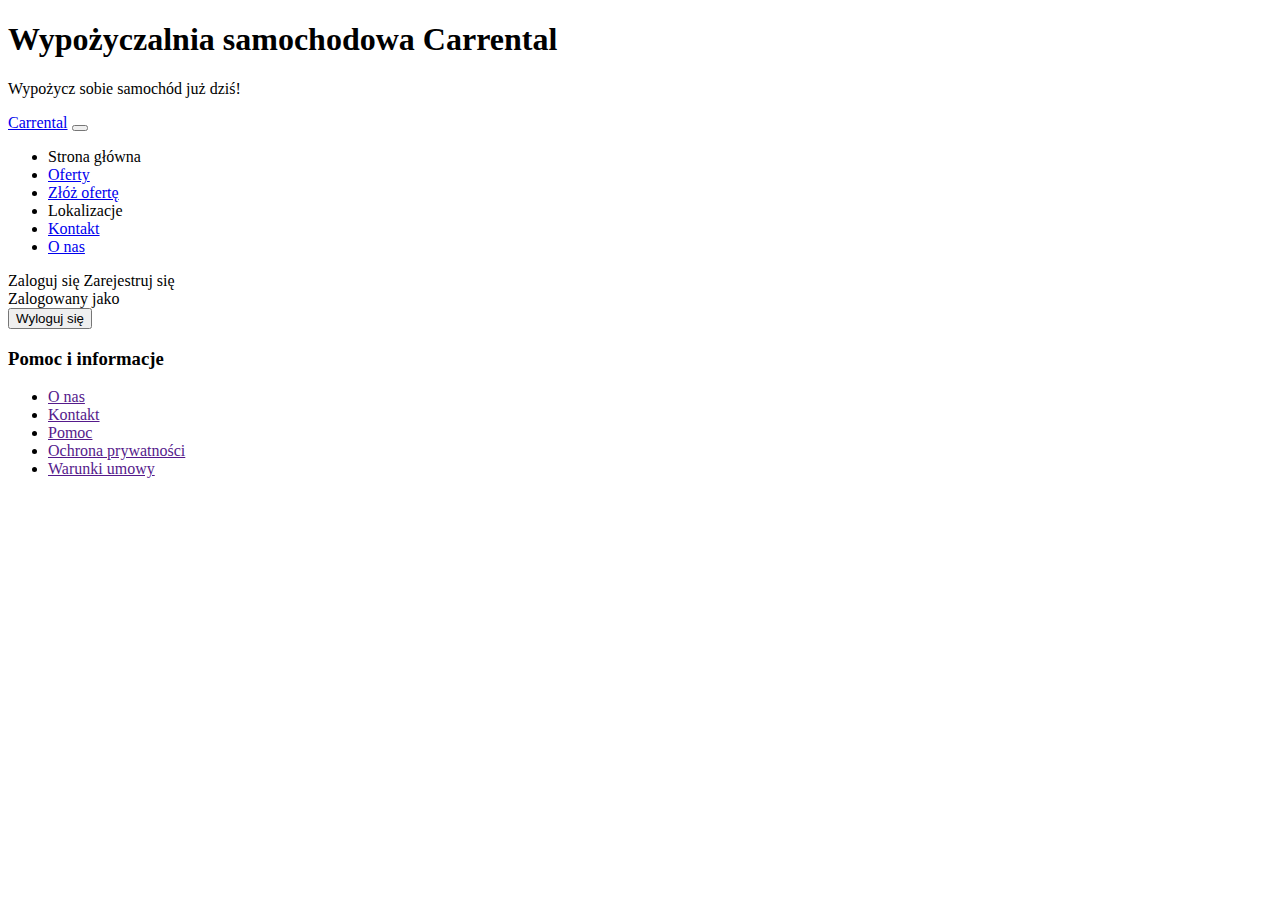
<file: src/main/resources/templates/_fragments.html>
<!DOCTYPE HTML>
<html xmlns:layout="http://www.ultraq.net.nz/thymeleaf/layout"
      xmlns:sec="http://www.thymeleaf.org/thymeleaf-extras-springsecurity4"
      xmlns:th="htpp://www.thymeleaf.org">
<body>
<div th:fragment="header">
    <div class="jumbotron text-center">
        <h1>Wypożyczalnia samochodowa Carrental</h1>
        <p class="lead">Wypożycz sobie samochód już dziś!</p>
    </div>

    <div class="bs-component">
        <nav class="navbar navbar-expand-lg navbar-light bg-light">
            <a class="navbar-brand" href="#">Carrental</a>
            <button class="navbar-toggler" type="button" data-toggle="collapse" data-target="#navbar"
                    aria-controls="navbar" aria-expanded="false" aria-label="Toggle navigation" style="">
                  <span class="navbar-toggler-icon"></span>
                </button>

            <div class="navbar-collapse collapse" id="navbar" role="navigation">
                <ul class="navbar-nav mr-auto">
                    <li class="nav-item">
                        <a class="nav-link" th:href="@{~/}">Strona główna</a>
                    </li>
                    <li class="nav-item">
                        <a class="nav-link" href="#">Oferty</a>
                    </li>
                    <li class="nav-item">
                        <a class="nav-link" href="#">Złóż ofertę</a>
                    </li>
                    <li class="nav-item">
                        <a class="nav-link" th:href="@{~/map}">Lokalizacje</a>
                    </li>
                    <li class="nav-item">
                        <a class="nav-link" href="#">Kontakt</a>
                    </li>
                    <li class="nav-item">
                        <a class="nav-link" href="#">O nas</a>
                    </li>
                </ul>
                <div class="row pull-right">
                    <div class="btn-group" sec:authorize="isAnonymous()">
                        <a class="btn btn-primary" th:href="@{~/login}">Zaloguj się</a>
                        <a class="btn btn-secondary" th:href="@{~/signup}">Zarejestruj się</a>
                    </div>
                    <span sec:authorize="isAuthenticated()">
                        Zalogowany jako <a th:href="@{~/user/account}" sec:authentication="name"></a>
                    </span>
                    <span class="col"></span>
                </div>
                <form sec:authorize="isAuthenticated()" th:action="@{~/logout}" method="post">
                    <button class="btn btn-secondary" type="submit">Wyloguj się</button>
                </form>
            </div>
        </nav>
    </div>
</div>

<div th:fragment="footer">
    <div class="text-center page-footer">
        <div class="container">
            <div class="row">
                <div class="col"></div>
                <div class="col">
                    <h3>Pomoc i informacje</h3>
                    <ul class="undecorated text-left">
                        <li><a href="">O nas</a></li>
                        <li><a href="">Kontakt</a></li>
                        <li><a href="">Pomoc</a></li>
                        <li><a href="">Ochrona prywatności</a></li>
                        <li><a href="">Warunki umowy</a></li>
                    </ul>
                </div>
                <div class="col"></div>
            </div>
        </div>
    </div>
</div>
</body>
</html>
</file>
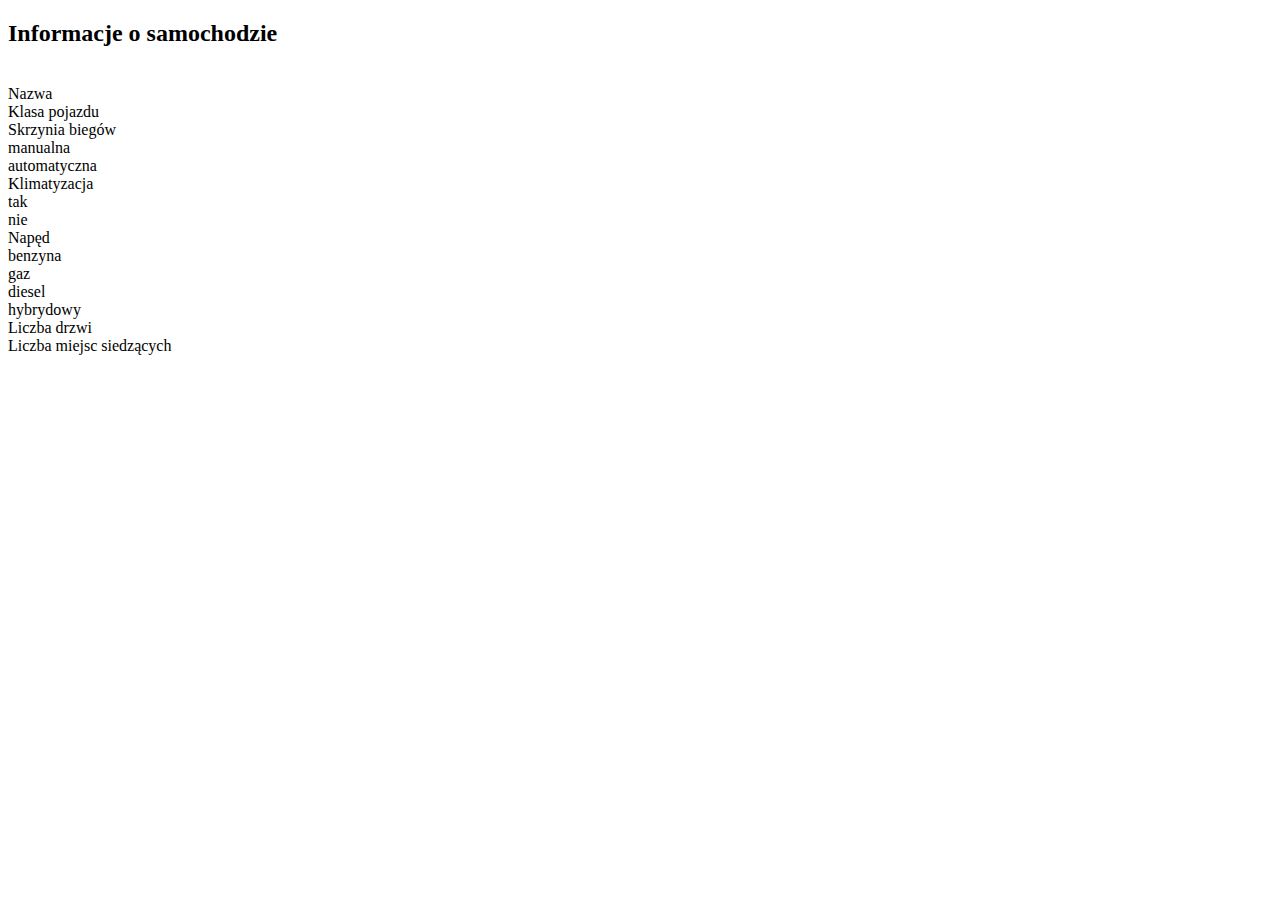
<file: src/main/resources/templates/carinfo.html>
<!DOCTYPE HTML>
<html xmlns:th="http://www.thymeleaf.org" xmlns:layout="http://www.ultraq.net.nz/thymeleaf/layout"
      layout:decorate="~{layout/default}">
<head>
    <title th:text="${car.name} + ' - informacje o samochodzie'"></title>
</head>
<body>
<div layout:fragment="content">
    <div class="container">
        <h2>Informacje o samochodzie</h2>
        <div class="row">
            <div class="col">
                <img class="car-image" th:src="'/images/uploads/car/' + ${car.imageFilename}">
            </div>
            <div class="col">
                <div class="row">
                    <div class="col">Nazwa</div>
                    <div class="col" th:text="${car.name}"></div>
                </div>
                <div class="row">
                    <div class="col">Klasa pojazdu</div>
                    <div class="col" th:text="${car.type}"></div>
                </div>
                <div class="row">
                    <div class="col">Skrzynia biegów</div>
                    <div th:if="${car.gearbox.name() == 'MANUAL'}" class="col">manualna</div>
                    <div th:if="${car.gearbox.name() == 'AUTO'}" class="col">automatyczna</div>
                </div>
                <div class="row">
                    <div class="col">Klimatyzacja</div>
                    <div th:if="${car.airCondition}" class="col">tak</div>
                    <div th:unless="${car.airCondition}" class="col">nie</div>
                </div>
                <div class="row">
                    <div class="col">Napęd</div>
                    <div th:if="${car.driveType.name() == 'PETROL'}" class="col">benzyna</div>
                    <div th:if="${car.driveType.name() == 'LPG'}" class="col">gaz</div>
                    <div th:if="${car.driveType.name() == 'DIESEL'}" class="col">diesel</div>
                    <div th:if="${car.driveType.name() == 'HYBRID'}" class="col">hybrydowy</div>
                </div>
                <div class="row">
                    <div class="col">Liczba drzwi</div>
                    <div class="col" th:text="${car.doorNumber}"></div>
                </div>
                <div class="row">
                    <div class="col">Liczba miejsc siedzących</div>
                    <div class="col" th:text="${car.seatNumber}"></div>
                </div>
            </div>
        </div>

    </div>
</div>
</body>
</html>
</file>
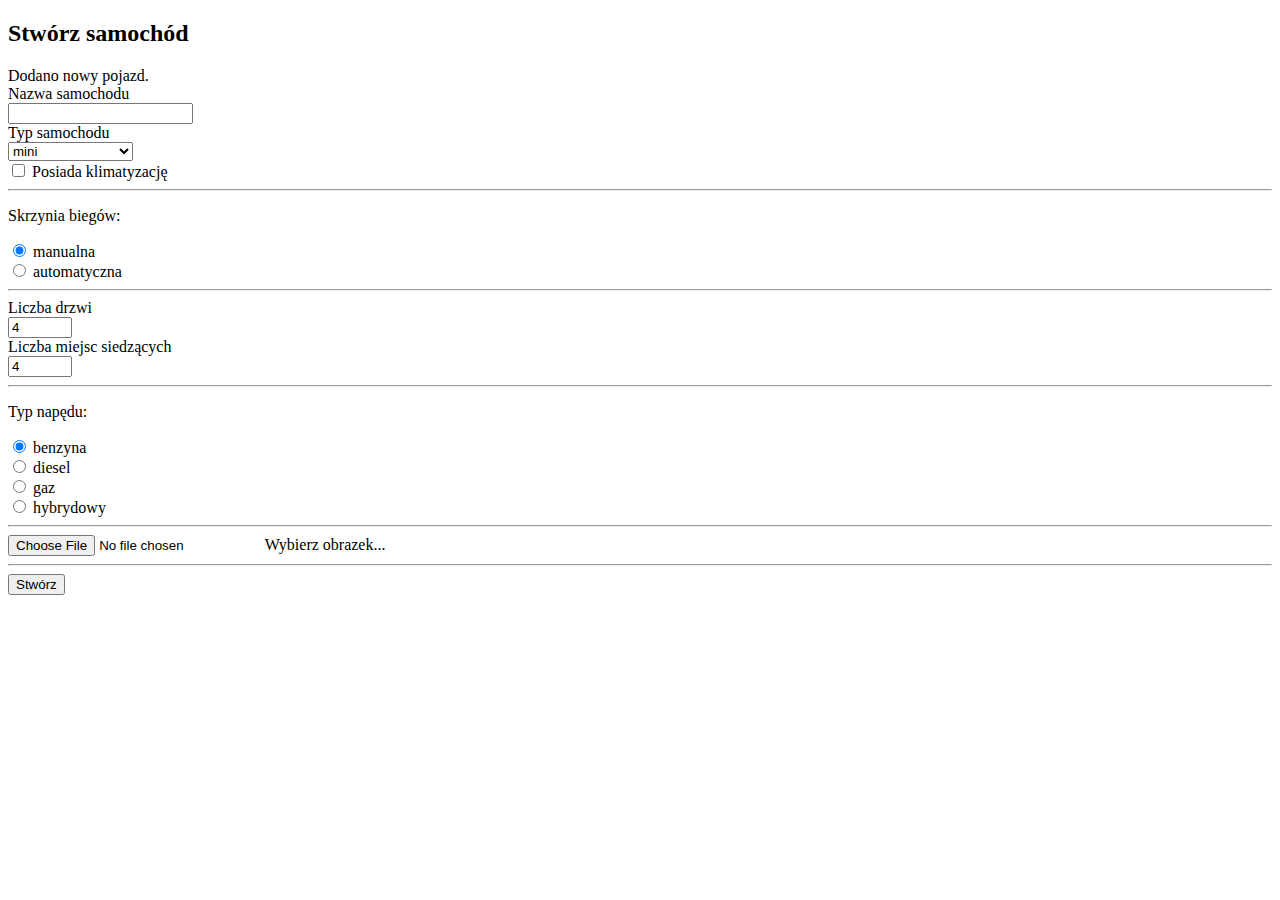
<file: src/main/resources/templates/createcar.html>
<!DOCTYPE HTML>
<html xmlns:th="http://www.thymeleaf.org" xmlns:layout="http://www.ultraq.net.nz/thymeleaf/layout"
      layout:decorate="~{layout/default}">
<head>
    <title>Stwórz samochód</title>
</head>
<body>
<div layout:fragment="content">
    <div class="container">
        <h2>Stwórz samochód</h2>

        <form th:action="@{/admin/create/car}" th:object="${form}" method="post" enctype="multipart/form-data">
            <div th:if="${success}" class="alert alert-info">Dodano nowy pojazd.</div>

            <div class="form-group row">
                <label for="nameInput" class="col-3 col-form-label">Nazwa samochodu</label>
                <div class="col-5">
                    <input type="text" class="form-control" id="nameInput" th:field="*{name}">
                </div>
            </div>

            <div class="form-group row">
                <label for="typeInput" class="col-3 col-form-label">Typ samochodu</label>
                <div class="col-5">
                    <select id="typeInput" class="custom-select" name="type" th:field="*{type}">
                        <option value="mini">mini</option>
                        <option value="ekonomiczne">ekonomiczne</option>
                        <option value="kompaktowe">kompaktowe</option>
                        <option value="intermediate">intermediate</option>
                        <option value="minivan osobowy">minivan osobowy</option>
                        <option value="SUV">SUV</option>
                        <option value="samochód kombi">samochód kombi</option>
                        <option value="standardowe">standardowe</option>
                    </select>
                </div>
            </div>

            <div class="custom-control custom-checkbox my-1 mr-sm-2">
                <input type="checkbox" class="custom-control-input" id="airConditionInput" th:field="*{airCondition}">
                <label class="custom-control-label" for="airConditionInput">Posiada klimatyzację</label>
            </div>

            <hr>

            <div class="form-group">
                <p>Skrzynia biegów:</p>
                <div class="custom-control custom-radio custom-control-inline">
                    <input type="radio" id="gearbox1" name="gearbox" class="custom-control-input" value="0" checked="checked" th:field="*{gearbox}">
                    <label class="custom-control-label" for="gearbox1">manualna</label>
                </div>
                <div class="custom-control custom-radio custom-control-inline">
                    <input type="radio" id="gearbox2" name="gearbox" class="custom-control-input" value="1" th:field="*{gearbox}">
                    <label class="custom-control-label" for="gearbox2">automatyczna</label>
                </div>
            </div>

            <hr>

            <div class="form-group row">
                <label for="doorInput" class="col-3 col-form-label">Liczba drzwi</label>
                <div class="col-5">
                    <input class="form-control" type="number" value="4" id="doorInput" min="1" max="255" th:field="*{doorNumber}">
                </div>
            </div>

            <div class="form-group row">
                <label for="seatInput" class="col-3 col-form-label">Liczba miejsc siedzących</label>
                <div class="col-5">
                    <input class="form-control" type="number" value="4" id="seatInput" min="1" max="255" th:field="*{seatNumber}">
                </div>
            </div>

            <hr>

            <div class="form-group">
                <p>Typ napędu:</p>
                <div class="custom-control custom-radio custom-control-inline">
                    <input type="radio" id="drive1" name="drive" class="custom-control-input" value="0" checked="checked" th:field="*{driveType}">
                    <label class="custom-control-label" for="drive1">benzyna</label>
                </div>
                <div class="custom-control custom-radio custom-control-inline">
                    <input type="radio" id="drive2" name="drive" class="custom-control-input" value="1" th:field="*{driveType}">
                    <label class="custom-control-label" for="drive2">diesel</label>
                </div>
                <div class="custom-control custom-radio custom-control-inline">
                    <input type="radio" id="drive3" name="drive" class="custom-control-input" value="2" th:field="*{driveType}">
                    <label class="custom-control-label" for="drive3">gaz</label>
                </div>
                <div class="custom-control custom-radio custom-control-inline">
                    <input type="radio" id="drive4" name="drive" class="custom-control-input" value="3" th:field="*{driveType}">
                    <label class="custom-control-label" for="drive4">hybrydowy</label>
                </div>
            </div>

            <hr>

            <div class="custom-file col-8">
                <input type="file" name="imageFile" class="custom-file-input" id="imageFile" required>
                <label class="custom-file-label" for="imageFile">Wybierz obrazek...</label>
            </div>

            <hr>

            <button class="btn btn-primary" type="submit">Stwórz</button>
        </form>
    </div>
</div>
</body>
</html>
</file>
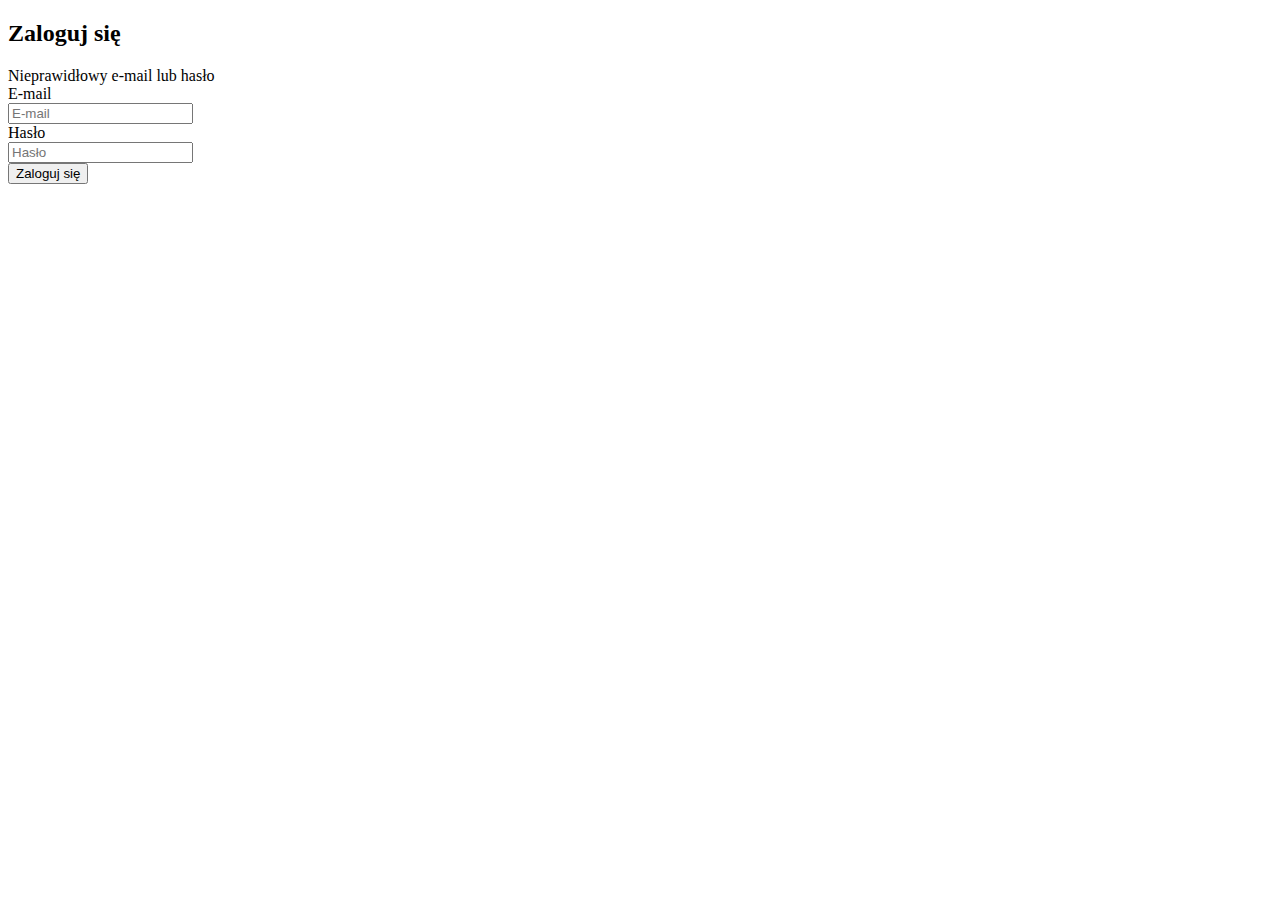
<file: src/main/resources/templates/login.html>
<!DOCTYPE HTML>
<html xmlns:th="http://www.thymeleaf.org" xmlns:layout="http://www.ultraq.net.nz/thymeleaf/layout"
      layout:decorate="~{layout/default}">
<head>
    <title>Zaloguj się</title>
</head>
<body>
<div layout:fragment="content">
    <div class="container">
        <h2>Zaloguj się</h2>

        <form th:action="@{/login}" th:object="${form}" method="post">
            <div th:if="${loginError}" class="alert alert-danger">Nieprawidłowy e-mail lub hasło</div>
            <div class="form-group row">
                <label for="emailInput" class="col-3 col-form-label">E-mail</label>
                <div class="col-5">
                    <input type="email" class="form-control" id="emailInput" th:field="*{email}" placeholder="E-mail">
                </div>
            </div>
            <div class="form-group row">
                <label for="passwordInput" class="col-3 col-form-label">Hasło</label>
                <div class="col-5">
                    <input type="password" class="form-control" id="passwordInput" th:field="*{password}" placeholder="Hasło">
                </div>
            </div>
            <button class="btn btn-primary" type="submit">Zaloguj się</button>
        </form>
    </div>
</div>
</body>
</html>
</file>
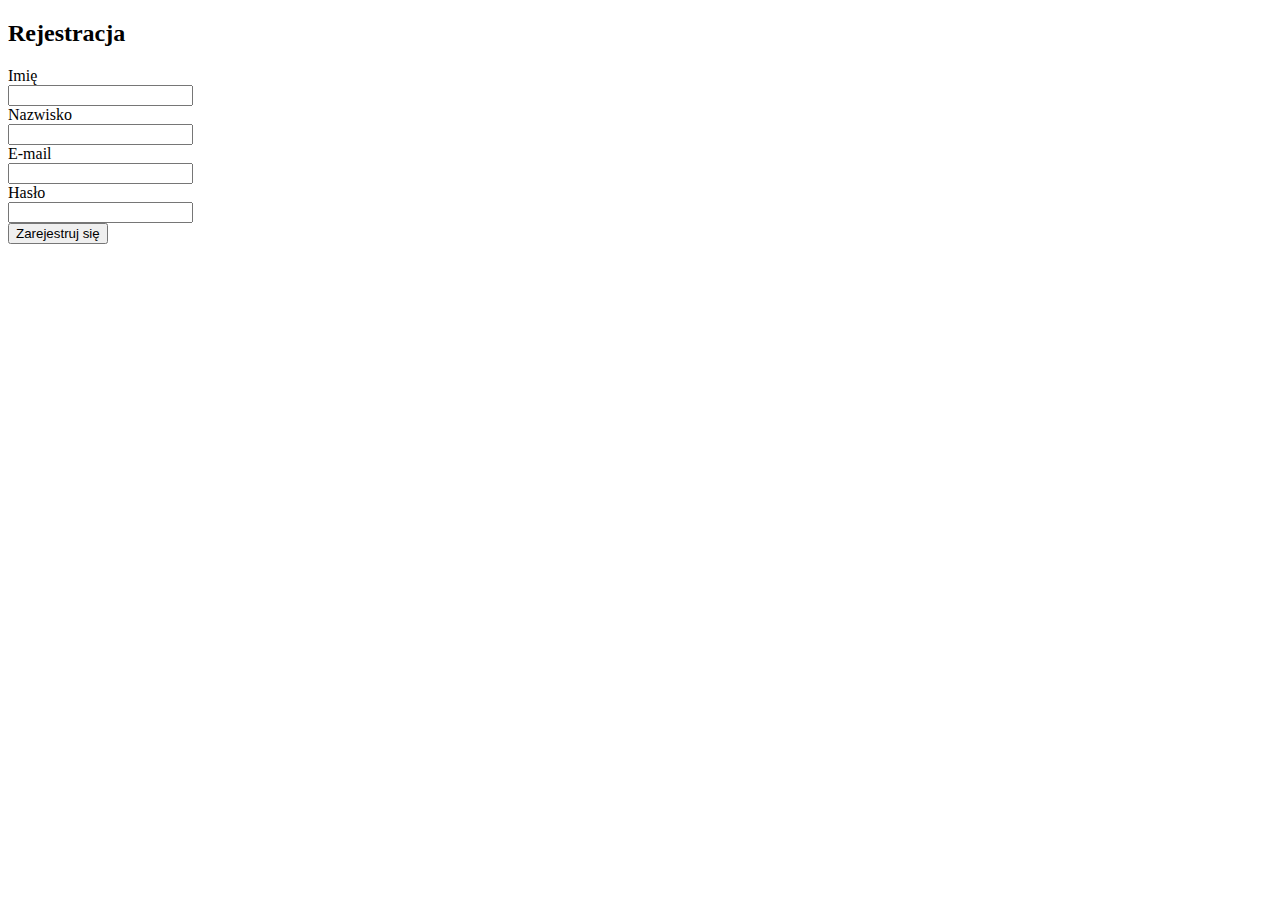
<file: src/main/resources/templates/register.html>
<!DOCTYPE HTML>
<html xmlns:th="http://www.thymeleaf.org" xmlns:layout="http://www.ultraq.net.nz/thymeleaf/layout"
      layout:decorate="~{layout/default}">
<head>
    <title>Strona główna</title>
</head>
<body>
<div layout:fragment="content">
    <div class="container">
        <h2>Rejestracja</h2>

        <form th:action="@{/register}" th:object="${form}" method="post">
            <div class="form-group row">
                <label for="firstNameInput" class="col-3 col-form-label">Imię</label>
                <div class="col-5">
                    <input type="text" class="form-control" th:field="*{firstName}" id="firstNameInput">
                </div>
            </div>
            <div class="alert alert-danger" th:if="${#fields.hasErrors('firstName')}" th:errors="*{firstName}"></div>

            <div class="form-group row">
                <label for="lastNameInput" class="col-3 col-form-label">Nazwisko</label>
                <div class="col-5">
                    <input type="text" class="form-control" th:field="*{lastName}" id="lastNameInput">
                </div>
            </div>
            <div class="alert alert-danger" th:if="${#fields.hasErrors('lastName')}" th:errors="*{lastName}"></div>

            <div class="form-group row">
                <label for="emailInput" class="col-3 col-form-label">E-mail</label>
                <div class="col-5">
                    <input type="text" class="form-control" th:field="*{email}" id="emailInput">
                </div>
            </div>
            <div class="alert alert-danger" th:if="${#fields.hasErrors('email')}" th:errors="*{email}"></div>

            <div class="form-group row">
                <label for="passwordInput" class="col-3 col-form-label">Hasło</label>
                <div class="col-5">
                    <input type="password" class="form-control" th:field="*{password}" id="passwordInput">
                </div>
            </div>
            <div class="alert alert-danger" th:if="${#fields.hasErrors('password')}" th:errors="*{password}"}></div>

            <button class="btn btn-primary" type="submit">Zarejestruj się</button>
        </form>
    </div>
</div>
</body>
</html>
</file>
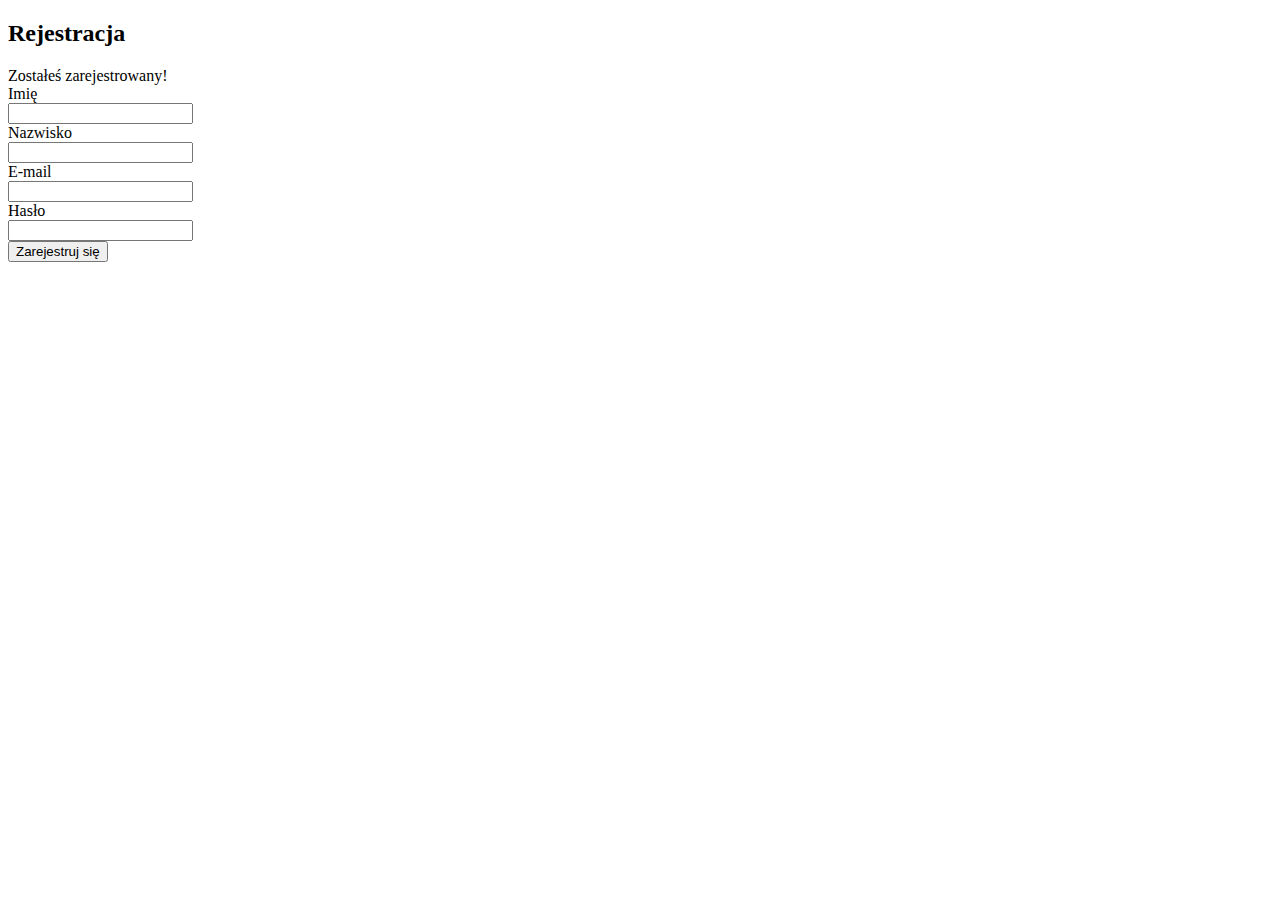
<file: src/main/resources/templates/signup.html>
<!DOCTYPE HTML>
<html xmlns:th="http://www.thymeleaf.org" xmlns:layout="http://www.ultraq.net.nz/thymeleaf/layout"
      layout:decorate="~{layout/default}">
<head>
    <title>Strona główna</title>
</head>
<body>
<div layout:fragment="content">
    <div class="container">
        <h2>Rejestracja</h2>

        <div class="container" th:if="${signUpSuccess}">
            <div class="alert alert-info">Zostałeś zarejestrowany!</div>
        </div>

        <form th:action="@{/register}" th:object="${form}" method="post">
            <div class="form-group row">
                <label for="firstNameInput" class="col-3 col-form-label">Imię</label>
                <div class="col-5">
                    <input type="text" class="form-control" th:field="*{firstName}" id="firstNameInput">
                </div>
            </div>
            <div class="alert alert-danger" th:if="${#fields.hasErrors('firstName')}" th:errors="*{firstName}"></div>

            <div class="form-group row">
                <label for="lastNameInput" class="col-3 col-form-label">Nazwisko</label>
                <div class="col-5">
                    <input type="text" class="form-control" th:field="*{lastName}" id="lastNameInput">
                </div>
            </div>
            <div class="alert alert-danger" th:if="${#fields.hasErrors('lastName')}" th:errors="*{lastName}"></div>

            <div class="form-group row">
                <label for="emailInput" class="col-3 col-form-label">E-mail</label>
                <div class="col-5">
                    <input type="text" class="form-control" th:field="*{email}" id="emailInput">
                </div>
            </div>
            <div class="alert alert-danger" th:if="${#fields.hasErrors('email')}" th:errors="*{email}"></div>

            <div class="form-group row">
                <label for="passwordInput" class="col-3 col-form-label">Hasło</label>
                <div class="col-5">
                    <input type="password" class="form-control" th:field="*{password}" id="passwordInput">
                </div>
            </div>
            <div class="alert alert-danger" th:if="${#fields.hasErrors('password')}" th:errors="*{password}"}></div>

            <button class="btn btn-primary" type="submit">Zarejestruj się</button>
        </form>
    </div>
</div>
</body>
</html>
</file>
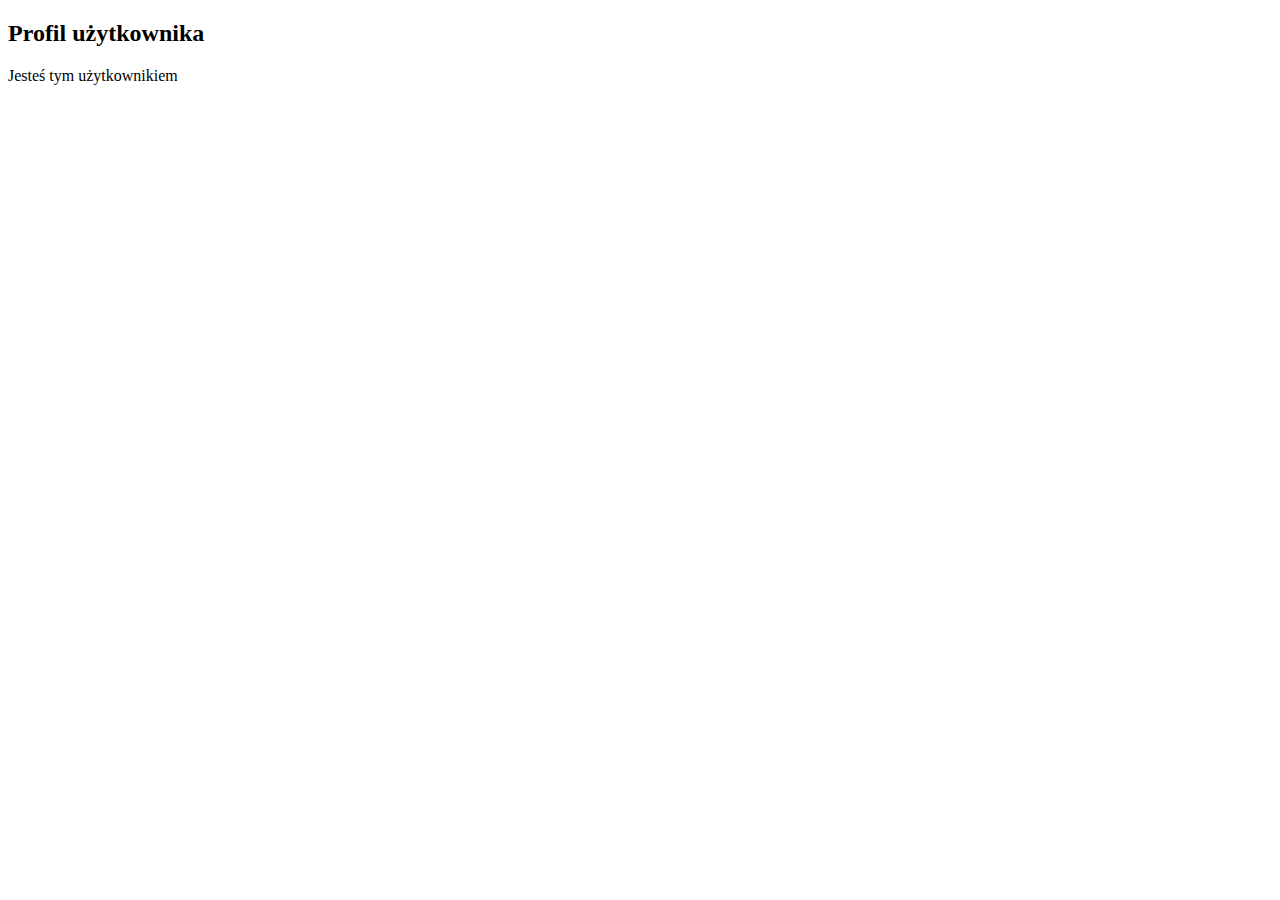
<file: src/main/resources/templates/user.html>
<!DOCTYPE HTML>
<html xmlns:th="http://www.thymeleaf.org" xmlns:layout="http://www.ultraq.net.nz/thymeleaf/layout"
      layout:decorate="~{layout/default}">
<head>
    <title>Strona główna</title>
</head>
<body>
<div layout:fragment="content">
    <div class="container">
        <h2>Profil użytkownika</h2>

        <div th:if="${currentUser}">
            <p>Jesteś tym użytkownikiem</p>
        </div>

        <div th:text="${user.email}"></div>
    </div>
</div>
</body>
</html>
</file>
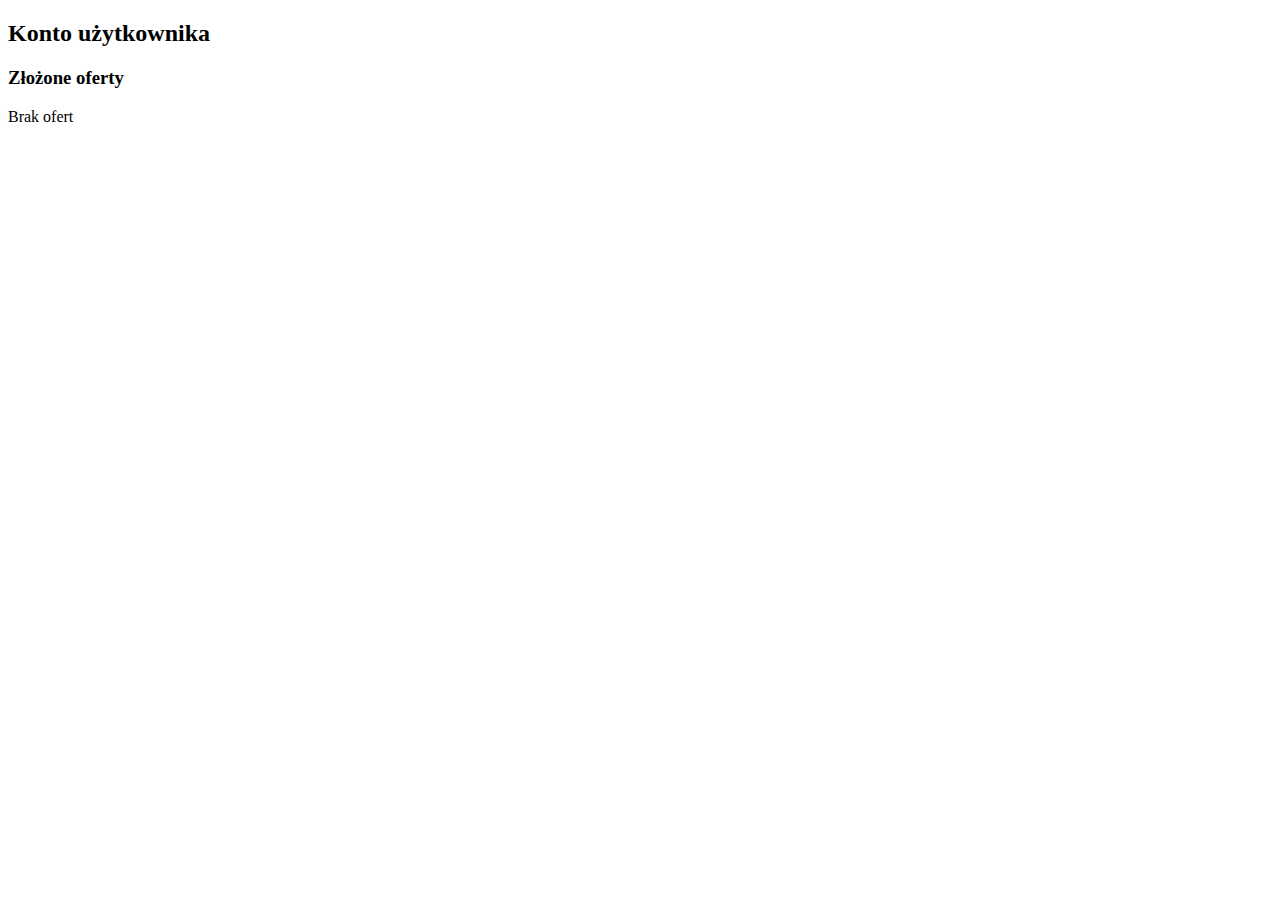
<file: src/main/resources/templates/useraccount.html>
<!DOCTYPE HTML>
<html xmlns:th="http://www.thymeleaf.org" xmlns:layout="http://www.ultraq.net.nz/thymeleaf/layout"
      layout:decorate="~{layout/default}">
<head>
    <title>Ustawienia konta</title>
</head>
<body>
<div layout:fragment="content">
    <div class="container">
        <h2>Konto użytkownika</h2>

        <h3>Złożone oferty</h3>
        <p>Brak ofert</p>
    </div>
</div>
</body>
</html>
</file>
